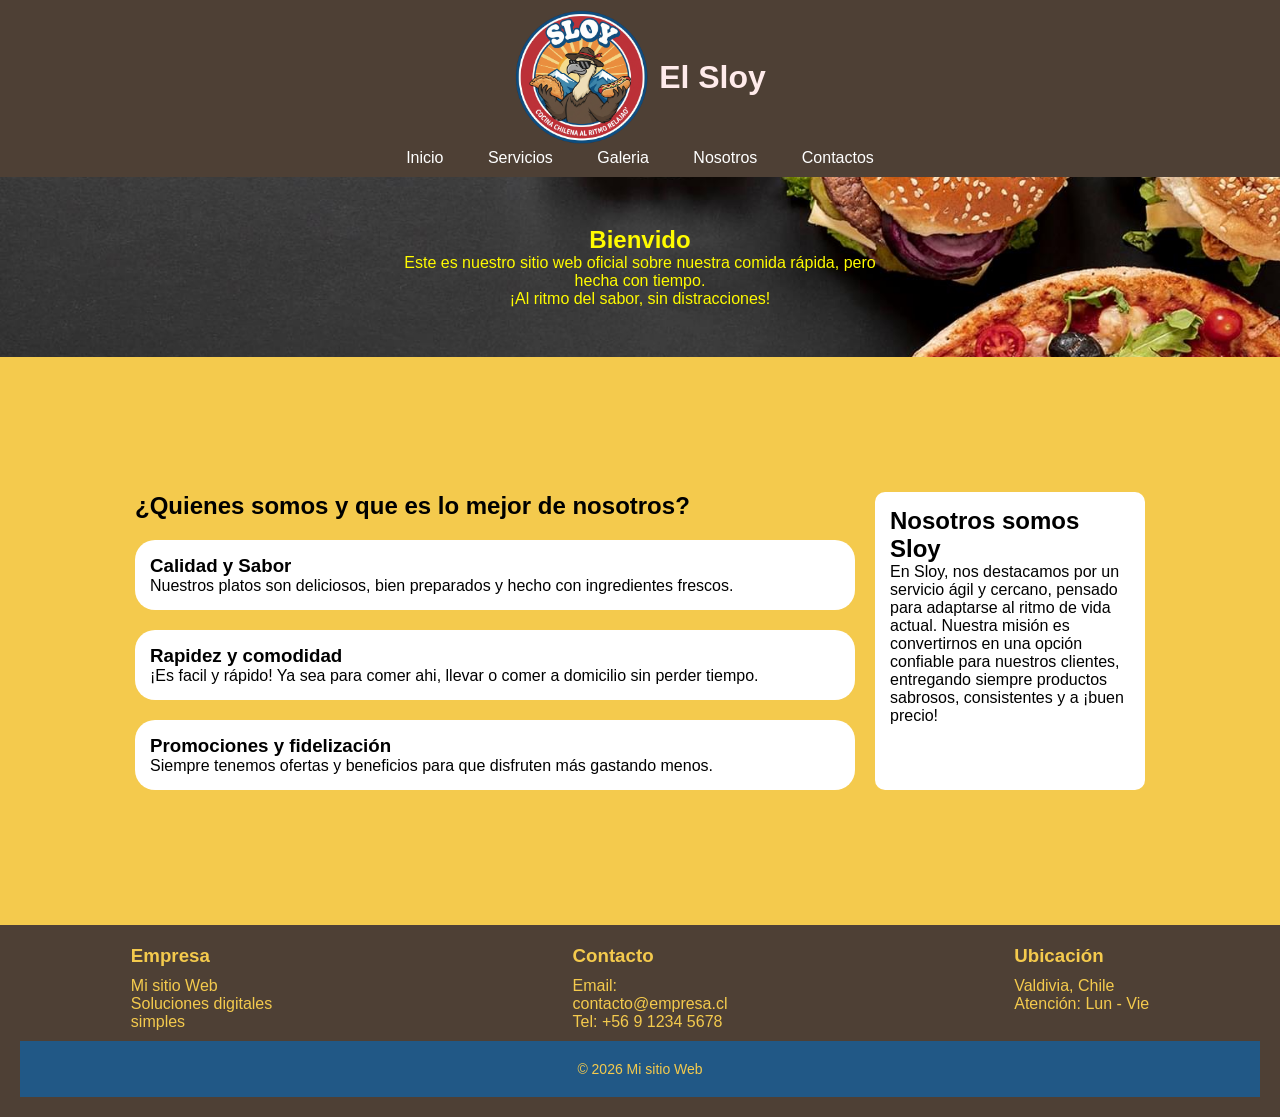
<file: index.html>
<!DOCTYPE html>
<html lang="en">
<head>
    <meta charset="UTF-8">
    <meta name="viewport" content="width=device-width, initial-scale=1.0">
    <title>Maquetacion Web basica</title>
    <link rel="stylesheet" href="estilos.css">
</head>
<body>
    
    <header class="header">
        <div class="logo">
            <!-- Agregar logo AQUI-->
             <img src="logo para carrito.png" alt="Logo del sitio">
             <h1>El Sloy</h1>
        </div>

        <nav class="menu">
            <a href="#">Inicio</a>
            <a href="servicios.html">Servicios</a>
            <a href="#">Galeria</a>
            <a href="#">Nosotros</a>
            <a href="#">Contactos</a>
        </nav>
    </header>

    <section class="parallax">
        <div class="texto-parallax">
            <h2>Bienvido</h2>
            <p> Este es nuestro sitio web oficial sobre nuestra
                comida rápida, pero</p>
            <p>hecha con tiempo.</p>
            <p>¡Al ritmo del sabor, sin distracciones!</p>
        </div>
    </section>

    <main class="contenedor">

        <section class="principal">
            <h2>¿Quienes somos y que es lo mejor de nosotros?</h2>

            <article class="tarjeta">
                <h3>Calidad y Sabor</h3>
                <p>Nuestros platos son deliciosos, bien preparados y hecho con ingredientes frescos.</p>
            </article>

            <article class="tarjeta">
                <h3>Rapidez y comodidad</h3>
                <p>¡Es facil y rápido! Ya sea para comer ahi, llevar o comer a domicilio sin perder tiempo.</p>
            </article>

            <article class="tarjeta">
                <h3>Promociones y fidelización</h3>
                <p>Siempre tenemos ofertas y beneficios para que disfruten más gastando menos.</p>
            </article>
        </section>

        <aside class="lateral">
            <h2>Nosotros somos Sloy</h2>
            <p>En Sloy, nos destacamos por un servicio ágil y cercano, pensado para adaptarse al ritmo de vida actual.
Nuestra misión es convertirnos en una opción confiable para nuestros clientes, entregando siempre productos sabrosos, consistentes y a ¡buen precio!</p>
        </aside>

    </main>

    <footer class="footer">
    <div class="footer-contenido">

        <div class="footer-seccion">
            <h3>Empresa</h3>
            <p>Mi sitio Web</p>
            <p>Soluciones digitales simples</p>
        </div>

        <div class="footer-seccion">
            <h3>Contacto</h3>
            <p>Email: contacto@empresa.cl</p>
            <p>Tel: +56 9 1234 5678</p>
        </div>

        <div class="footer-seccion">
            <h3>Ubicación</h3>
            <p>Valdivia, Chile</p>
            <p>Atención: Lun - Vie</p>
        </div>

    </div>
    <p class="copy">&copy; 2026 Mi sitio Web</p>
    </footer>

</body>
</html>
</file>
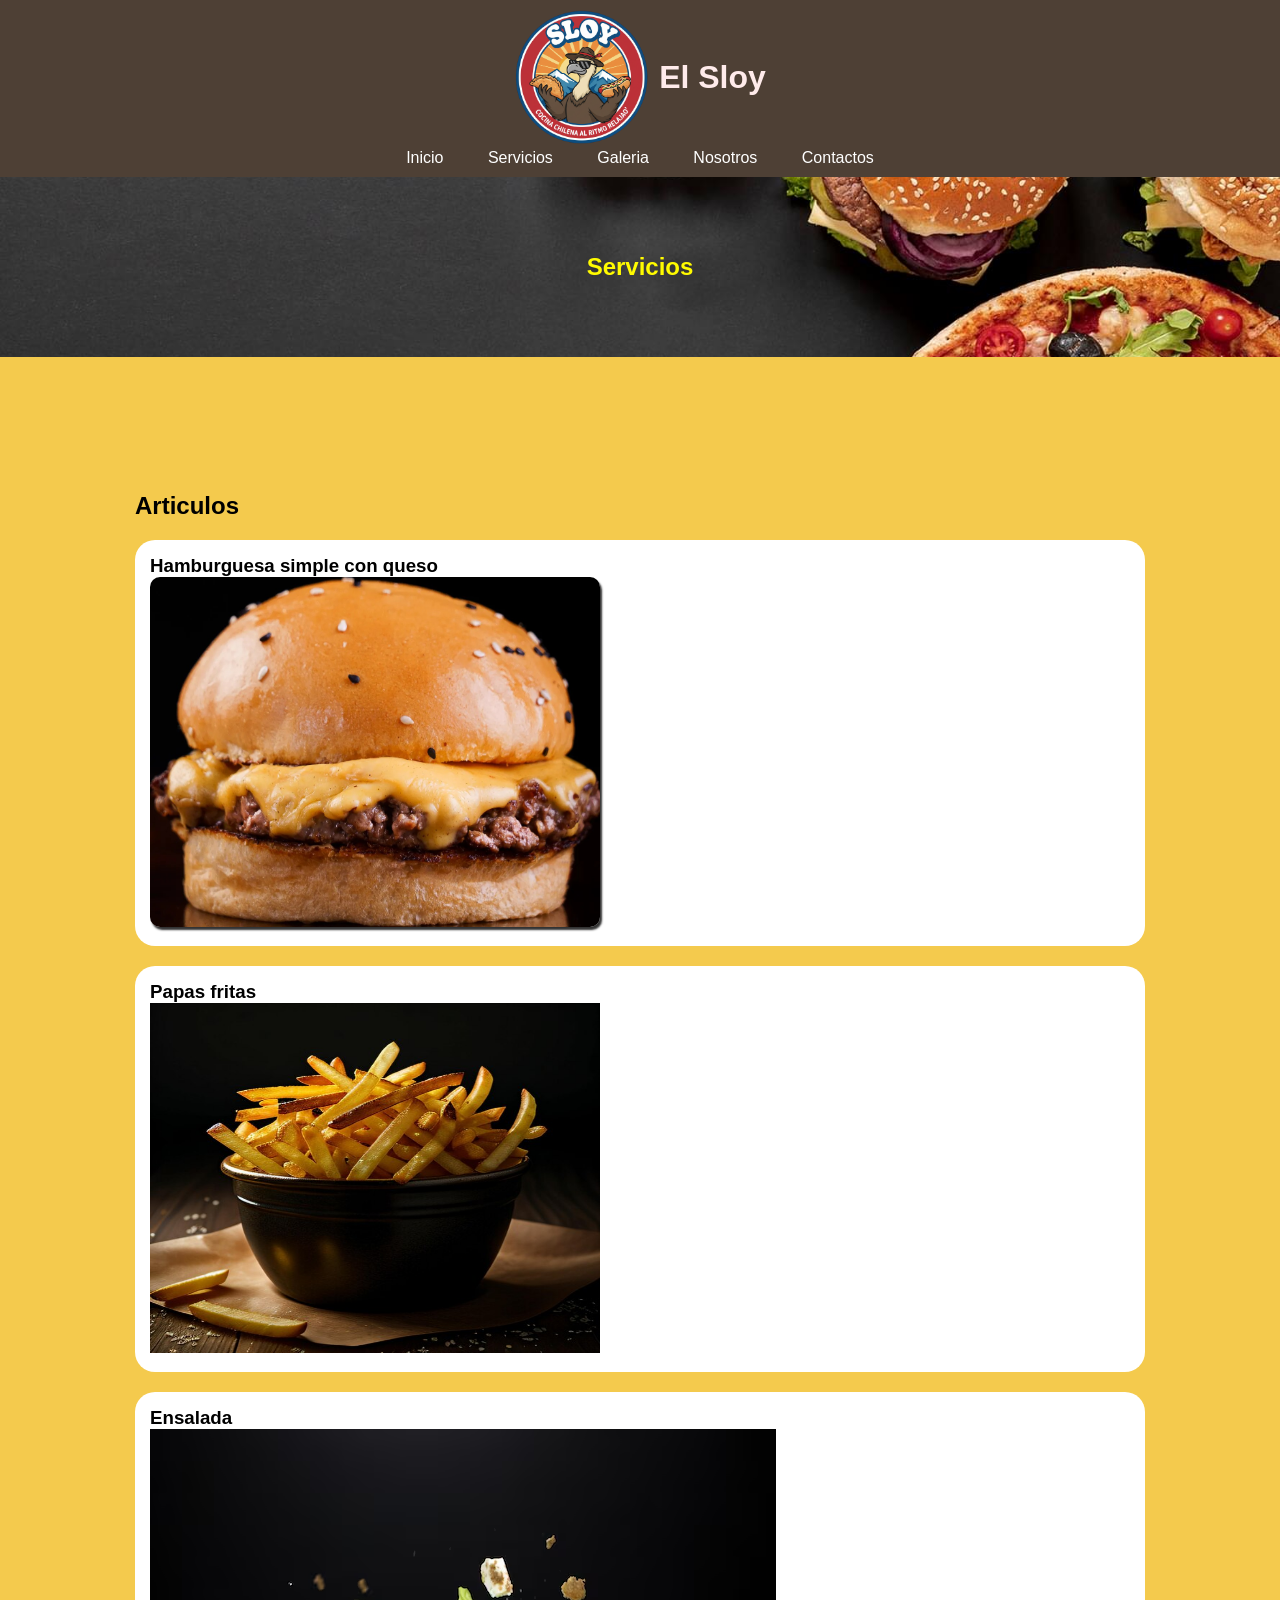
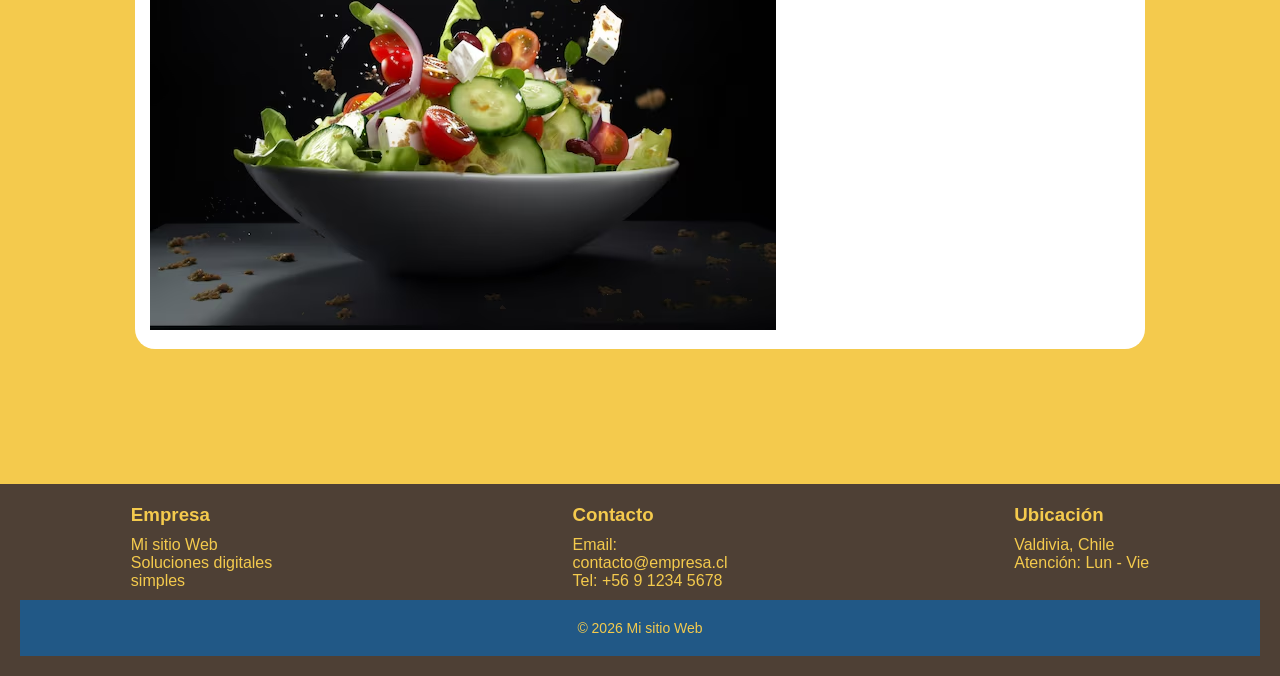
<file: servicios.html>
<!DOCTYPE html>
<html lang="en">
<head>
    <meta charset="UTF-8">
    <meta name="viewport" content="width=device-width, initial-scale=1.0">
    <title>Maquetacion Web basica</title>
    <link rel="stylesheet" href="estilos.css">
</head>
<body>
    
    <header class="header">
        <div class="logo">
            <!-- Agregar logo AQUI-->
             <img src="logo para carrito.png" alt="Logo del sitio">
             <h1>El Sloy</h1>
        </div>

        <nav class="menu">
            <a href="index.html">Inicio</a>
            <a href="servicios.html">Servicios</a>
            <a href="#">Galeria</a>
            <a href="#">Nosotros</a>
            <a href="#">Contactos</a>
        </nav>
    </header>

    <section class="parallax">
        <div class="texto-parallax">
            <h2>Servicios</h2>
            <p> </p>
        </div>
    </section>

    <main class="contenedor">

        <section class="principal">
            <h2>Articulos</h2>

            <article class="tarjeta">
                <h3>Hamburguesa simple con queso</h3> 
                <img id="producto-1" src="hamburguesa 2.jpg" alt="" width="450" height="350">
            </article>

            <article class="tarjeta">
                <h3>Papas fritas</h3>
                <img id="producto-2" src="papas fritas.jpg" alt="" width="450" height="350">
                <p></p>
            </article>

            <article class="tarjeta">
                <h3>Ensalada</h3>
                <img id="producto-3" src="ensalada.avif">
                <p></p>
            </article>
        </section>

    </main>

    <footer class="footer">
    <div class="footer-contenido">

        <div class="footer-seccion">
            <h3>Empresa</h3>
            <p>Mi sitio Web</p>
            <p>Soluciones digitales simples</p>
        </div>

        <div class="footer-seccion">
            <h3>Contacto</h3>
            <p>Email: contacto@empresa.cl</p>
            <p>Tel: +56 9 1234 5678</p>
        </div>

        <div class="footer-seccion">
            <h3>Ubicación</h3>
            <p>Valdivia, Chile</p>
            <p>Atención: Lun - Vie</p>
        </div>

    </div>
    <p class="copy">&copy; 2026 Mi sitio Web</p>
    </footer>

</body>
</html>
</file>
<file: estilos.css>
/* Reinicio básico de espacios */
* {
    margin: 0;
    padding: 0;
    box-sizing: border-box;
}

/* Estilo general del sitio */
body {
    font-family: Arial, sans-serif;
    background-color: #f4ca4d;
}

/* Header = encabezado */
.header {
    background-color: #4e4035;
    color: #ffebeb;
    padding: 10px;
    text-align: center;
}

/* display: flex ordena elementos en fila o columna */
.logo {
    display: flex;
    justify-content: center;
    align-items: center;
    gap: 10px; /* separa elementos */
    margin-bottom: 5px;
}

.logo img {
    width: 135px;
    height: auto;
}

/* Menú de navegación */
.menu a {
    color: #ffffff;
    text-decoration: none;
    margin: 0 20px;
}

/* :hover cambia el estilo cuando el mouse pasa encima */
.menu a:hover {
    color: #f4ca4d;
}

/* Sección con efecto parallax */
.parallax {
    /* Agregar alguna imagen para el fondo */
    background-image: url("imagen\ de\ fondo\ para\ comida\ rapida.jpg");
    background-attachment: fixed; /* crea efecto parallax */
    background-size: cover; /* la imagen cubre todo el espacio */
    background-position: center;
    height: 180px;
    display: flex;
    justify-content: center;
    align-items: center;
}

/* Fondo semitransparente para que el texto se vea mejor */
.texto-parallax {
    background-color: #ff3131(0, 0%, 0%, 0.5);
    color: #fffb00;
    padding: 222px;
    text-align: center;
    border-radius: 1px;
}

/* Contenedor principal */
.contenedor {
    display: flex;
    gap: 20px;
    padding: 135px;
}

/* Sección principal ocupa más espacio */
.principal {
    flex: 3;
}

/* Barra lateral ocupa menos espacio */
.lateral {
    flex: 1;
    background-color: #ffffff;
    padding: 15px;
    border-radius: 10px;
}

/* Tarjetas */
.tarjeta {
    background-color: #ffffff;
    margin-top: 20px;
    padding: 15px;
    border-radius: 20px;
    transition: transform 0.4s; /* suaviza animaciones */
}

/* transform permite mover o escalar elementos */
.tarjeta:hover {
    transform: scale(1.07);
}

#producto-1 {
    border-radius: 10px;
    box-shadow: 2px 3px 2px #333333;
}


/* Pie de página */
.footer {
    background-color:#4e4035;
    color: #f4ca4d;
    padding: 20px;
}

/* flex para ordenar en columnas */
.footer-contenido {
    display: flex;
    justify-content: space-around;
    gap: 20px;
    flex-wrap: wrap; /* Permite que baje en pantallas pequeñas */
    margin-bottom: 10px;
}

.footer-seccion {
    max-width: 200px;
}

.footer-seccion h3 {
    margin-bottom: 10px;
}

/* texto inferior */
.copy {
    text-align: center;
    font-size: 14px;
    background-color: #215886;
    padding: 20px;
    margin-top: 10px;
}

/* Responsive:
   Cuando la pantalla es pequeña, cambiamos el diseño.
   max-width: 768px significa "aplica esto en pantallas de 768px o menos".
*/
@media (max-width: 768px) {
    .contenedor {
        flex-direction: column; /* ahora los elementos se apilan */
    }

    .menu a {
        display: block;
        margin: 8px 0;
    }

    .parallax {
        background-attachment: scroll; /* evita problemas en algunos celulares */
    }
}
</file>
